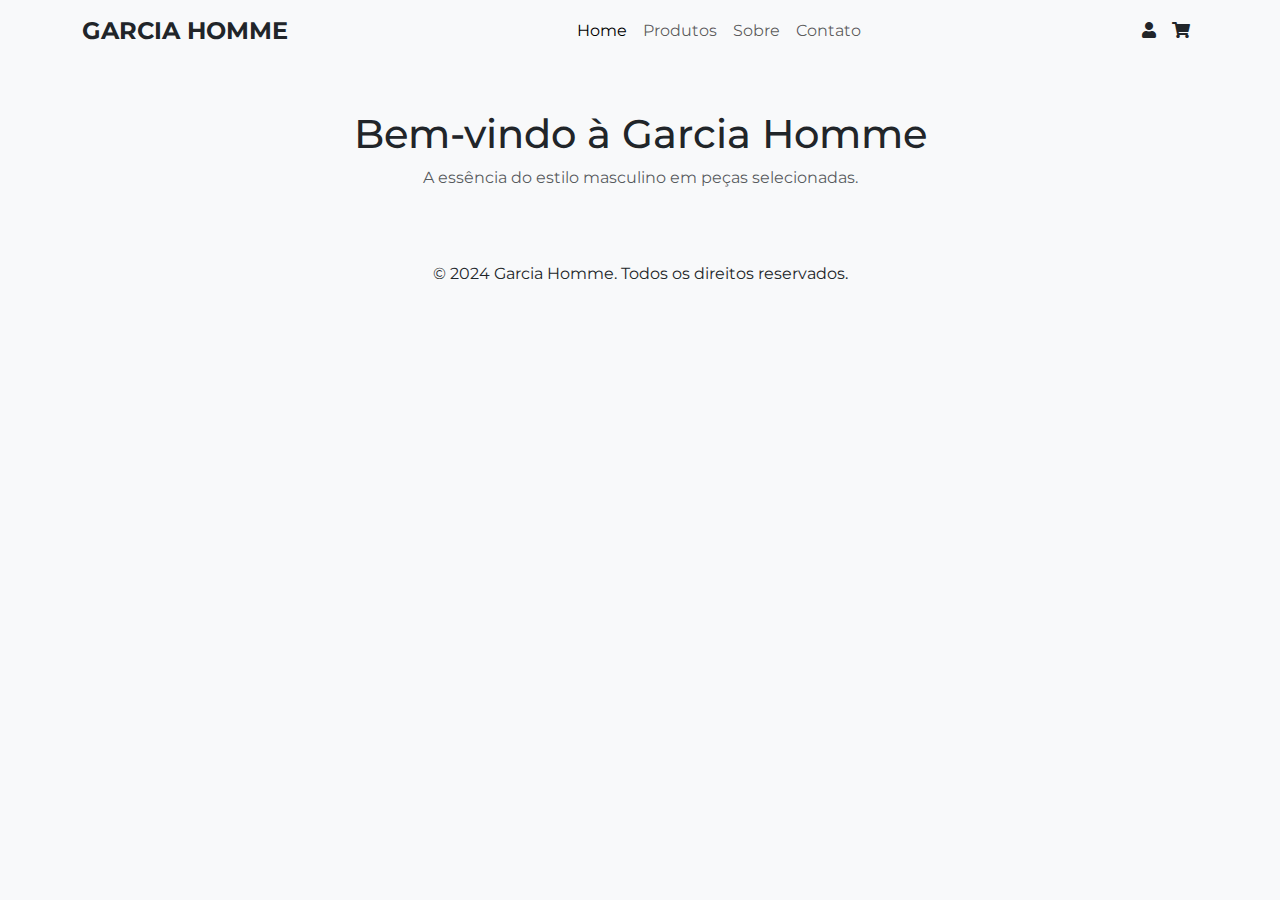
<file: index.html>
<!DOCTYPE html>
<html lang="pt-BR">
<head>
    <meta charset="UTF-8">
    <meta name="viewport" content="width=device-width, initial-scale=1.0">
    <title>Garcia Homme | A Essência do Estilo Masculino</title>

    <link href="https://cdn.jsdelivr.net/npm/bootstrap@5.3.3/dist/css/bootstrap.min.css" 
          rel="stylesheet" 
          integrity="sha384-QWTKZyjpPEjISv5WaRU9OFeRpok6YctnYmDr5pNlyT2bRjXh0JMhjY6hW+ALEwIH" 
          crossorigin="anonymous">
    
    <link rel="stylesheet" href="assets/css/style.css"> 
    <link rel="stylesheet" href="https://cdnjs.cloudflare.com/ajax/libs/font-awesome/5.15.4/css/all.min.css">
</head>
<body>

    <header>
        <nav class="navbar navbar-expand-lg bg-light">
        <div class="container-fluid container">
            
            <a class="navbar-brand fw-bold fs-4 text-dark" href="index.html">
                GARCIA HOMME
            </a>

            <button class="navbar-toggler" type="button" data-bs-toggle="collapse" 
                    data-bs-target="#navbarNav" aria-controls="navbarNav" 
                    aria-expanded="false" aria-label="Toggle navigation">
                <span class="navbar-toggler-icon"></span>
            </button>
            
            <div class="collapse navbar-collapse justify-content-center" id="navbarNav">
                <ul class="navbar-nav mx-auto">
                    <li class="nav-item">
                        <a class="nav-link active" aria-current="page" href="index.html">Home</a>
                    </li>
                    <li class="nav-item">
                        <a class="nav-link" href="listagem.html">Produtos</a>
                    </li>
                    <li class="nav-item">
                        <a class="nav-link" href="#">Sobre</a>
                    </li>
                    <li class="nav-item">
                        <a class="nav-link" href="#">Contato</a>
                    </li>
                </ul>
            </div>
            
            <div class="d-flex ms-auto">
                <a class="nav-link px-2" href="login.html">
                    <i class="fas fa-user"></i>
                </a>
                <a class="nav-link px-2" href="carrinho.html">
                    <i class="fas fa-shopping-cart"></i>
                </a>
            </div>

        </div>
    </nav>
    </header>
    
    <main class="container my-5">
        <h1 class="text-center">Bem-vindo à Garcia Homme</h1>
        <p class="text-center text-muted">A essência do estilo masculino em peças selecionadas.</p>
    </main>

    <footer class="text-center py-4 mt-5 bg-light">
        <p>&copy; 2024 Garcia Homme. Todos os direitos reservados.</p>
    </footer>

    <script src="https://cdn.jsdelivr.net/npm/bootstrap@5.3.3/dist/js/bootstrap.bundle.min.js" 
            integrity="sha384-YvpcrYf0tY3lHB60NNkmXc5s9fDVZLESaAA55NDzOxhy9GkcIdslK1eN7N6jIeHz" 
            crossorigin="anonymous">
    </script>
    
    <script src="assets/js/app.js"></script>

</body>
</html>
</file>
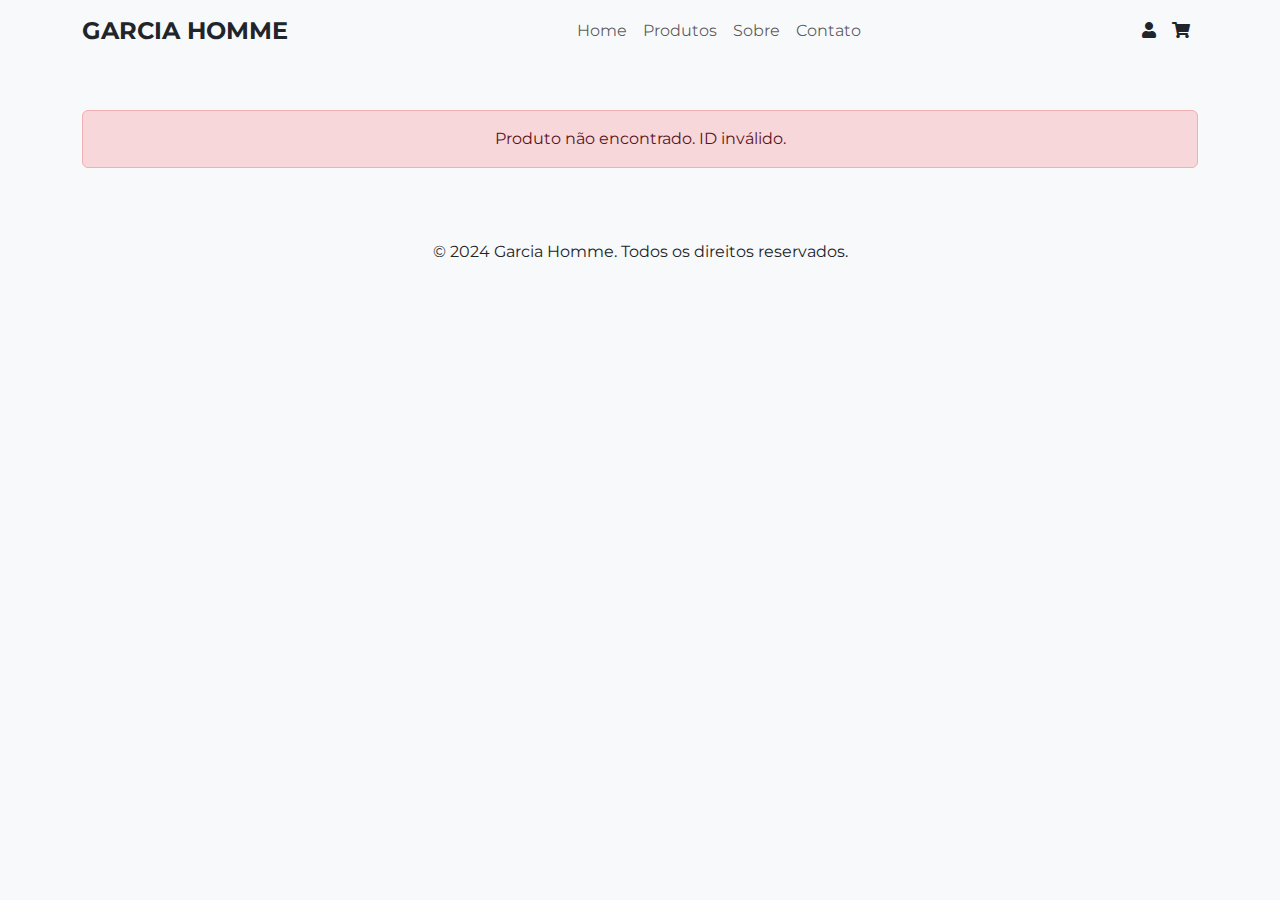
<file: produto.html>
<!DOCTYPE html>
<html lang="pt-BR">
<head>
    <meta charset="UTF-8">
    <meta name="viewport" content="width=device-width, initial-scale=1.0">
    <title>Detalhes do Produto | Garcia Homme</title>

    <link href="https://cdn.jsdelivr.net/npm/bootstrap@5.3.3/dist/css/bootstrap.min.css" 
          rel="stylesheet" 
          integrity="sha384-QWTKZyjpPEjISv5WaRU9OFeRpok6YctnYmDr5pNlyT2bRjXh0JMhjY6hW+ALEwIH" 
          crossorigin="anonymous">
    <link rel="stylesheet" href="https://cdnjs.cloudflare.com/ajax/libs/font-awesome/5.15.4/css/all.min.css">
    <link rel="stylesheet" href="assets/css/style.css"> 
</head>
<body>

    <header>
        <nav class="navbar navbar-expand-lg bg-light">
            <div class="container-fluid container">
                <a class="navbar-brand fw-bold fs-4 text-dark" href="index.html">
                    GARCIA HOMME
                </a>

                <button class="navbar-toggler" type="button" data-bs-toggle="collapse" 
                        data-bs-target="#navbarNav" aria-controls="navbarNav" 
                        aria-expanded="false" aria-label="Toggle navigation">
                    <span class="navbar-toggler-icon"></span>
                </button>
                
                <div class="collapse navbar-collapse justify-content-center" id="navbarNav">
                    <ul class="navbar-nav mx-auto">
                        <li class="nav-item">
                            <a class="nav-link" href="index.html">Home</a>
                        </li>
                        <li class="nav-item">
                            <a class="nav-link" href="listagem.html">Produtos</a>
                        </li>
                        <li class="nav-item">
                            <a class="nav-link" href="#">Sobre</a>
                        </li>
                        <li class="nav-item">
                            <a class="nav-link" href="#">Contato</a>
                        </li>
                    </ul>
                </div>
                
                <div class="d-flex ms-auto">
                    <a class="nav-link px-2" href="login.html">
                        <i class="fas fa-user"></i>
                    </a>
                    <a class="nav-link px-2" href="carrinho.html">
                        <i class="fas fa-shopping-cart"></i>
                    </a>
                </div>

            </div>
        </nav>
    </header>
    
    <main class="container my-5">
        <div id="detalhes-produto">
            <p class="text-center text-muted">Carregando detalhes do produto...</p>
        </div>
    </main>

    <footer class="text-center py-4 mt-5 bg-light">
        <p>&copy; 2024 Garcia Homme. Todos os direitos reservados.</p>
    </footer>

    <script src="https://cdn.jsdelivr.net/npm/bootstrap@5.3.3/dist/js/bootstrap.bundle.min.js" 
            integrity="sha384-YvpcrYf0tY3lHB60NNkmXc5s9fDVZLESaAA55NDzOxhy9GkcIdslK1eN7N6jIeHz" 
            crossorigin="anonymous">
    </script>
    <script type="module" src="assets/js/produto.js"></script>

</body>
</html>
</file>
<file: assets/css/style.css>
@import url('https://fonts.googleapis.com/css2?family=Montserrat:wght@300;400;500;700&display=swap');

body {
    font-family: 'Montserrat', sans-serif;
    background-color: #f8f9fa; /* Um cinza muito leve para o fundo */
}
</file>
